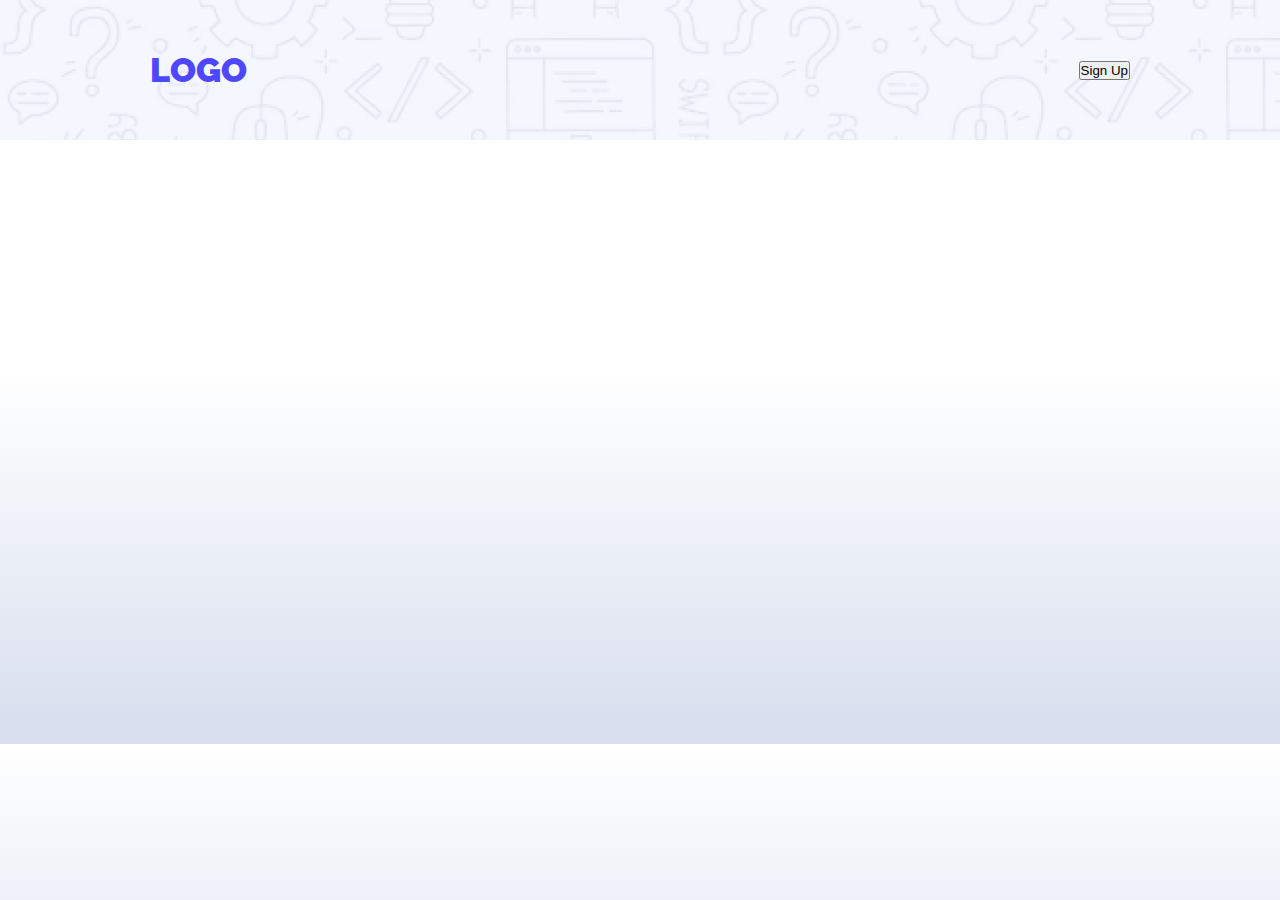
<file: index.html>
<!DOCTYPE html>
<html lang="en">
  <head>
    <meta charset="UTF-8" />
    <meta name="viewport" content="width=device-width, initial-scale=1.0" />
    <title>Launchpad</title>
    <link rel="stylesheet" href="style.css" />
  </head>
  <body>
    <!-- //////////////////////////
     header start -->
    <header>
      <!-- navigation start -->
      <nav>
        <div class="logo">
          <p>LOGO</p>
        </div>
        <div class="btn">
          <a href="#"><button>Sign Up</button></a>
        </div>
      </nav>
      <!-- navigation end -->
    </header>
    <!-- //////////////////////////
     header end -->

    <!-- //////////////////////////
     main start -->
    <main></main>
    <!-- //////////////////////////
     main end -->
    <!-- //////////////////////////
     footer start -->
    <footer></footer>
    <!-- //////////////////////////
     footer end -->
  </body>
</html>
</file>
<file: style.css>
/* google fonts */
/* 1st front */
@import url("https://fonts.googleapis.com/css2?family=Open+Sans:ital,wght@0,300..800;1,300..800&family=Raleway:ital,wght@0,100..900;1,100..900&display=swap");

/* 2nd front */
@import url("https://fonts.googleapis.com/css2?family=Inter:ital,opsz,wght@0,14..32,100..900;1,14..32,100..900&family=Open+Sans:ital,wght@0,300..800;1,300..800&family=Raleway:ital,wght@0,100..900;1,100..900&display=swap");

* {
  margin: 0;
  padding: 0;
  box-sizing: border-box;
}

body {
  background: linear-gradient(
    90deg,
    rgba(255, 255, 255, 1) 0%,
    rgba(225, 233, 240, 1) 50%,
    rgba(230, 232, 237, 1) 80%,
    rgba(214, 221, 237, 1) 100%
  );
  background: linear-gradient(
    rgba(255, 255, 255, 1) 0%,
    rgba(214, 221, 237, 1) 100%
  );
}

/* common styles */
.primary-btn {
  background-color: #4e47ff;
  color: #ffffff;
  border-radius: 10px;
  font-size: 16px;
  padding: 12px 36px;
  font-family: "Raleway", sans-serif;
  font-weight: bold;
  border: none;
  /* outline: none; */
}

.primary-front {
  font-size: 42px;
  font-weight: bold;
  font-family: "Raleway", sans-serif;
  color: #252432;
  padding-bottom: 23px;
}

.secondary-front {
  font-size: 24px;
  font-family: "Raleway", sans-serif;
  font-weight: 400;
  color: rgba(37, 36, 50, 0.5);
  padding-bottom: 23px;
}

.client-front {
  font-size: 80px;
  font-weight: bold;
  color: #4e47ff;
  font-family: "Inter", sans-serif;
}
/* header start */
header {
  background: url(Assets/Hero-bg.png);
}

nav {
  /* background-color: red; */
  display: flex;
  justify-content: space-between;
  padding: 50px 150px;
  align-items: center;
}

.logo {
  font-size: 34px;
  color: #4e47ff;
  font-family: "Raleway", sans-serif;
  font-weight: 900;
}

.banner {
  display: flex;
  flex-direction: column;
  align-items: center;
  justify-content: space-around;
  margin: 209px 267.5px 152px;
  padding-bottom: 200px;
}

.banner h1,
.contact .left h3 {
  font-size: 65px;
  font-family: "Raleway", sans-serif;
  font-weight: bold;
  text-align: center;
  /* width: 905px;
  height: 152px; */
}

.banner button {
  /* display: inline-block; */
  /* text-align: center; */
  margin-top: 37px;
}

/* header end */
/* main start */
.action-section {
  /* background-color: red; */
  display: flex;
  align-items: center;
  justify-content: space-between;
  padding: 0px 159px 0px 141px;
  margin-top: 116px;
}

.action-section .image img {
  border-radius: 48px;
  width: 403px;
  height: 328;
}

.client-section {
  background-color: rgba(78, 71, 255, 0.1);
  /* width: 1140px; */
  height: 306px;
  margin: 0 150px;
  text-align: center;
  margin-top: 116px;
  border-radius: 24px;
  padding: 50px 80px;
}

.client-section .txt {
  display: flex;
  justify-content: space-around;
  padding-top: 40px;
}

.users-say {
  /* background-color: red; */
  /* width: 1140px; */
  /* text-align: center; */
  /* height: 342px; */
  margin: 0 150px;
  margin-top: 116px;
}

.users-say h3 {
  text-align: center;
}
.users-say .cards {
  display: flex;
  justify-content: space-around;
  gap: 20px;
}

.users-say .cards .card {
  border: 1px solid #dc88886d;
  padding: 0px 15px;
  border-radius: 10px;
  background-color: rgba(255, 255, 255, 0.5);
}

.users-say .cards .card .image {
  padding-top: 20px;
}

.users-say .cards .card .image img {
  width: 20px;
  height: 20px;
}

.users-say .cards .text h4 {
  font-size: 24px;
  padding-top: 15px;
  padding-bottom: 15px;
}

.users-say .cards .text p {
  font-size: 20px;
  /* width: 400px; */
}
.users-say .cards .footer {
  display: flex;
  /* flex-direction: column; */
  padding-top: 20px;
  padding-bottom: 20px;
}

.users-say .card .footer img {
  border-radius: 50%;
}
.users-say .card .footer .footer-txt {
  padding-left: 20px;
}

.users-say .card .footer .footer-txt .review {
  color: #757575;
  font-size: 20px;
}

.users-say .card .footer .footer-txt .date {
  color: #b3b3b3;
  padding-top: 5px;
}

.focus {
  /* display: flex; */
  /* flex-direction: column; */
  margin: 0 auto;
  padding: 71px 150px;
  margin-top: 137px;
  text-align: center;
  background-color: white;
  border-radius: 24px;
  width: 1200px;
}

.contact {
  display: flex;
  /* background-color: red; */
  margin-top: 116px;
  align-items: center;
  justify-content: space-around;
  margin-bottom: 116px;
}

.contact form {
  display: flex;
  flex-direction: column;
}

.contact form label {
  padding-bottom: 10px;
  padding-top: 10px;
}

.contact form input {
  width: 497px;
  height: 70px;
  padding: 20px 32px;
  font-size: 20px;
  font-weight: 400;
  font-family: "Inter", sans-serif;
  border: 1px solid rgba(0, 0, 0, 0.1);
  outline: none;
  border-radius: 7px;
}

.contact form textarea {
  resize: none;
  padding: 20px 32px;
  font-size: 20px;
  font-weight: 400;
  font-family: "Inter", sans-serif;
  border: 1px solid rgba(0, 0, 0, 0.1);
  outline: none;
  border-radius: 7px;
  margin-bottom: 20px;
}

footer {
  background: #ffffff;
  padding: 116px 0;
  text-align: center;
}

footer .footer {
  width: 531px;
  margin: 0 auto;
}

footer .logo-2 {
  font-size: 100px;
  font-family: "Inter", sans-serif;
  font-weight: bold;
  color: #4e47ff;
}

footer .info {
  color: #8987a1;
  font-size: 17px;
  width: 531px;
  margin: 0 auto;
}

footer ul {
  display: flex;
  align-items: center;
  justify-content: space-around;
  /* background-color: red; */
  margin-top: 10px;
  padding: 0px 50px;
}

footer ul li {
  list-style: none;
}

footer ul li a {
  text-decoration: none;
  color: #8987a1;
  font-size: 14px;
}
</file>
